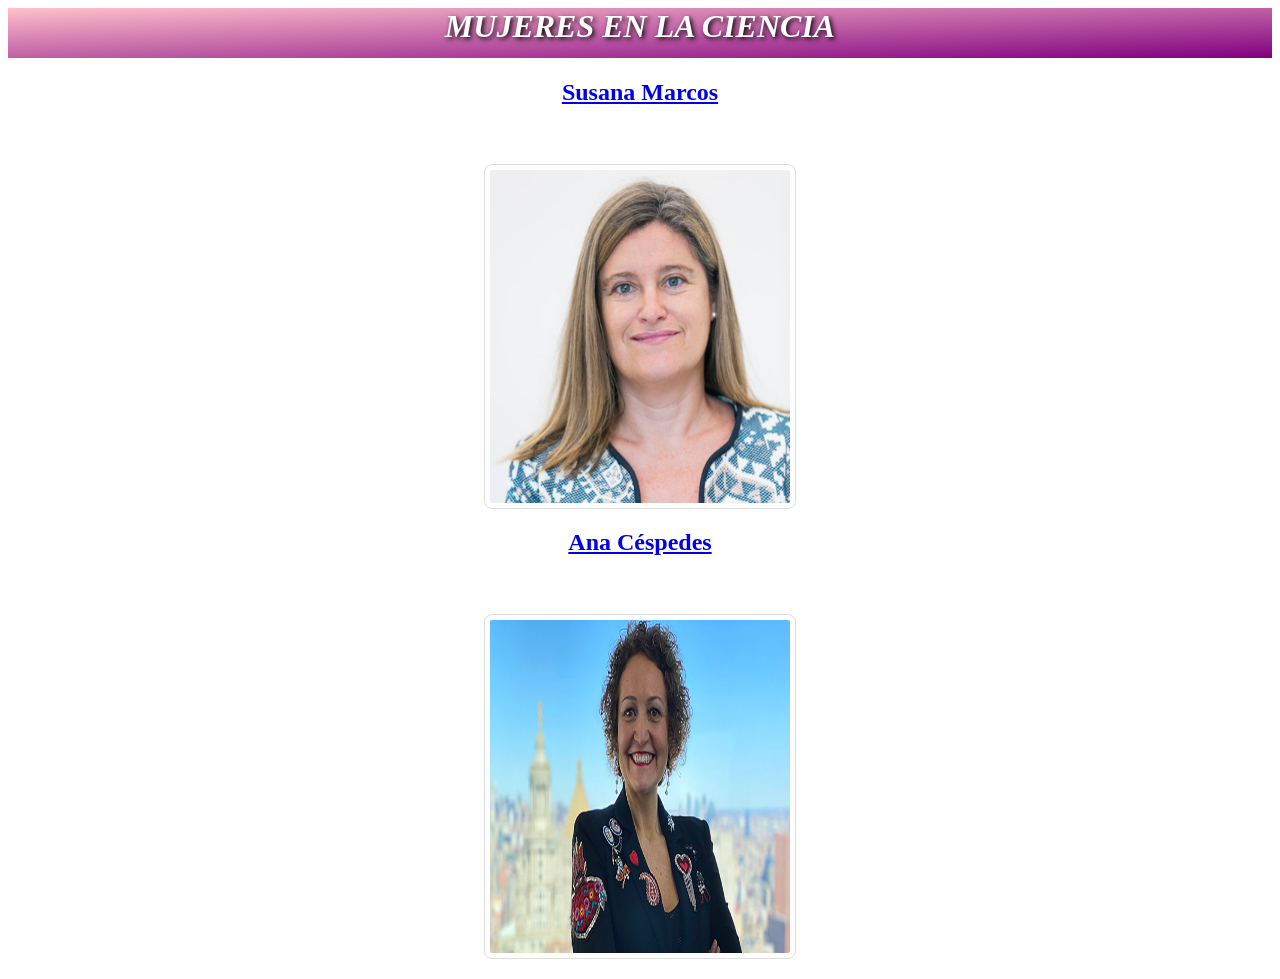
<file: index.html>
<head>
		<title>Mujeres en la ciencia</title>
		<link rel="stylesheet" href="Estilos.css">
	</head>
	<body>
		<h1 id="grad1" style="text-align:center;"><i>MUJERES EN LA CIENCIA</i></h1>
		<h2 style="text-align:center;"><a href="SusanaMarcos.html">Susana Marcos</a></h2>
		<br><p style="text-align:center;"><img src="Susana Marcos.jpg" alt="Imagen Susana Marcos" width=400 height="333"></p>
		<h2 style="text-align:center;"><a href="AnaCéspedes.html">Ana Céspedes</a></h2>
		<br><p style="text-align:center;"><img src="Ana Céspedes.jpg" alt="Imagen Ana Céspedes" width=500 height="333"></p>
	</body>
</file>
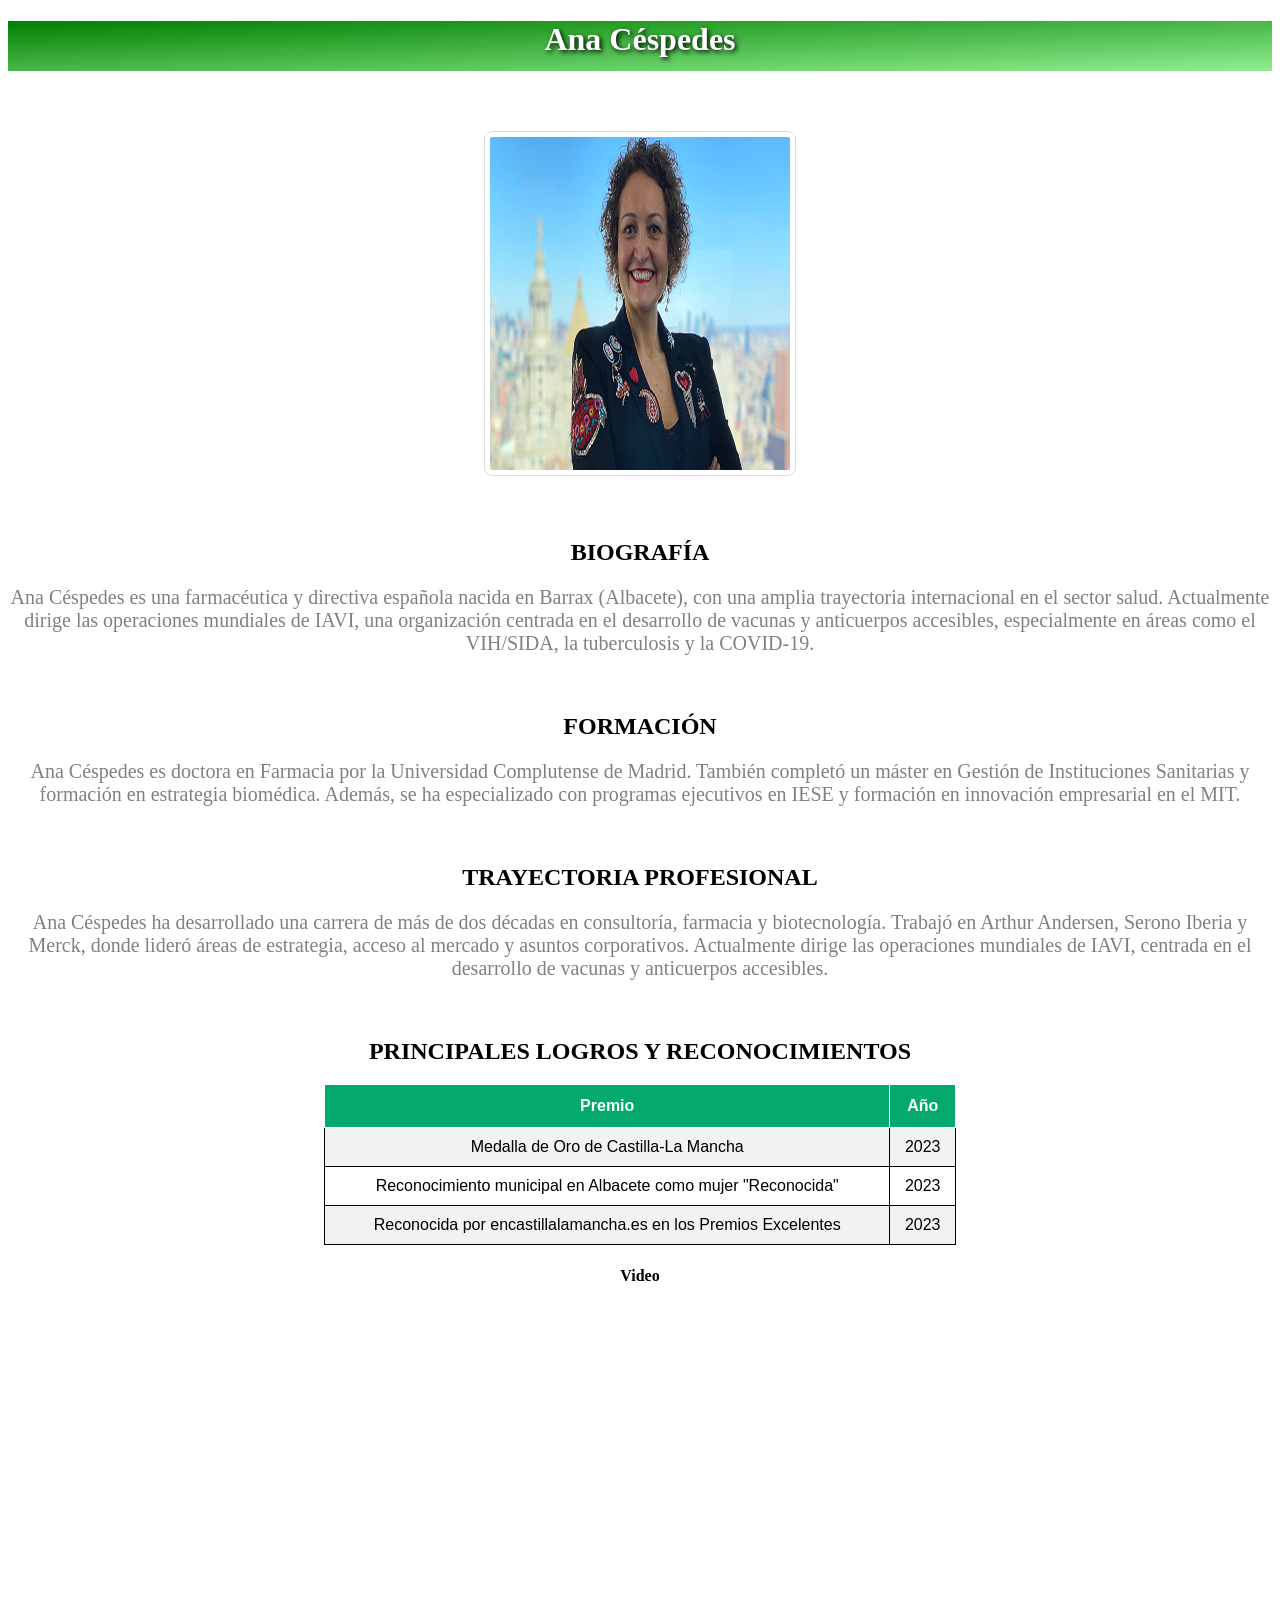
<file: AnaCéspedes.html>
<!DOCTYPE html>
<html>
	<head>
		<title>Mujeres en la ciencia</title>
		<link rel="stylesheet" href="Estilos.css">
	</head>
	<body>
		<h1 id="grad2" style="text-align:center;">Ana Céspedes</h1>
		<br><p style="text-align:center;"><img src="Ana Céspedes.jpg" alt="Imagen Ana Céspedes" width=500 height="333"></p>
		<br><h2 style="text-align:center;"> BIOGRAFÍA</h2>
		<p style="text-align:center;">Ana Céspedes es una farmacéutica y directiva española nacida en Barrax (Albacete), con una amplia trayectoria internacional en el sector salud. Actualmente dirige las operaciones mundiales de IAVI, una organización centrada en el desarrollo de vacunas y anticuerpos accesibles, especialmente en áreas como el VIH/SIDA, la tuberculosis y la COVID-19.</p>
		<br><h2 style="text-align:center;">FORMACIÓN</h2>
		<p style="text-align:center;">Ana Céspedes es doctora en Farmacia por la Universidad Complutense de Madrid. También completó un máster en Gestión de Instituciones Sanitarias y formación en estrategia biomédica. Además, se ha especializado con programas ejecutivos en IESE y formación en innovación empresarial en el MIT.</p>
		<br><h2 style="text-align:center;">TRAYECTORIA PROFESIONAL</h2>
		<p style="text-align:center;">Ana Céspedes ha desarrollado una carrera de más de dos décadas en consultoría, farmacia y biotecnología. Trabajó en Arthur Andersen, Serono Iberia y Merck, donde lideró áreas de estrategia, acceso al mercado y asuntos corporativos. Actualmente dirige las operaciones mundiales de IAVI, centrada en el desarrollo de vacunas y anticuerpos accesibles.</p>
		<br><h2 style="text-align:center;">PRINCIPALES LOGROS Y RECONOCIMIENTOS</h2>
		<table align="center" style="text-align:center;">
 		 <tr>
 		  <th>Premio</th>
  		  <th>Año</th>
		  </tr>
  		<tr>
   		 <td>Medalla de Oro de Castilla-La Mancha</td>
  		  <td>2023</td>
 		 </tr>
 		<tr>
  		  <td>Reconocimiento municipal en Albacete como mujer "Reconocida"</td>
  		  <td>2023</td>
 		 </tr>
 		 <tr>
 		   <td>Reconocida por encastillalamancha.es en los Premios Excelentes</td>
 		   <td>2023</td>
 		 </tr>
		</table>
		<h4 style="text-align:center;">Video</h4>
 		<div class="video-contenedor">
                <iframe width="560" height="315" src="https://youtu.be/vpcER3FLKlk?si=3tMzzBPwTvB2j126" title="Video YouTube Ana Céspedes" frameborder="0" allowfullscreen></iframe>
           	 </div>

	</body>
</html>
</file>
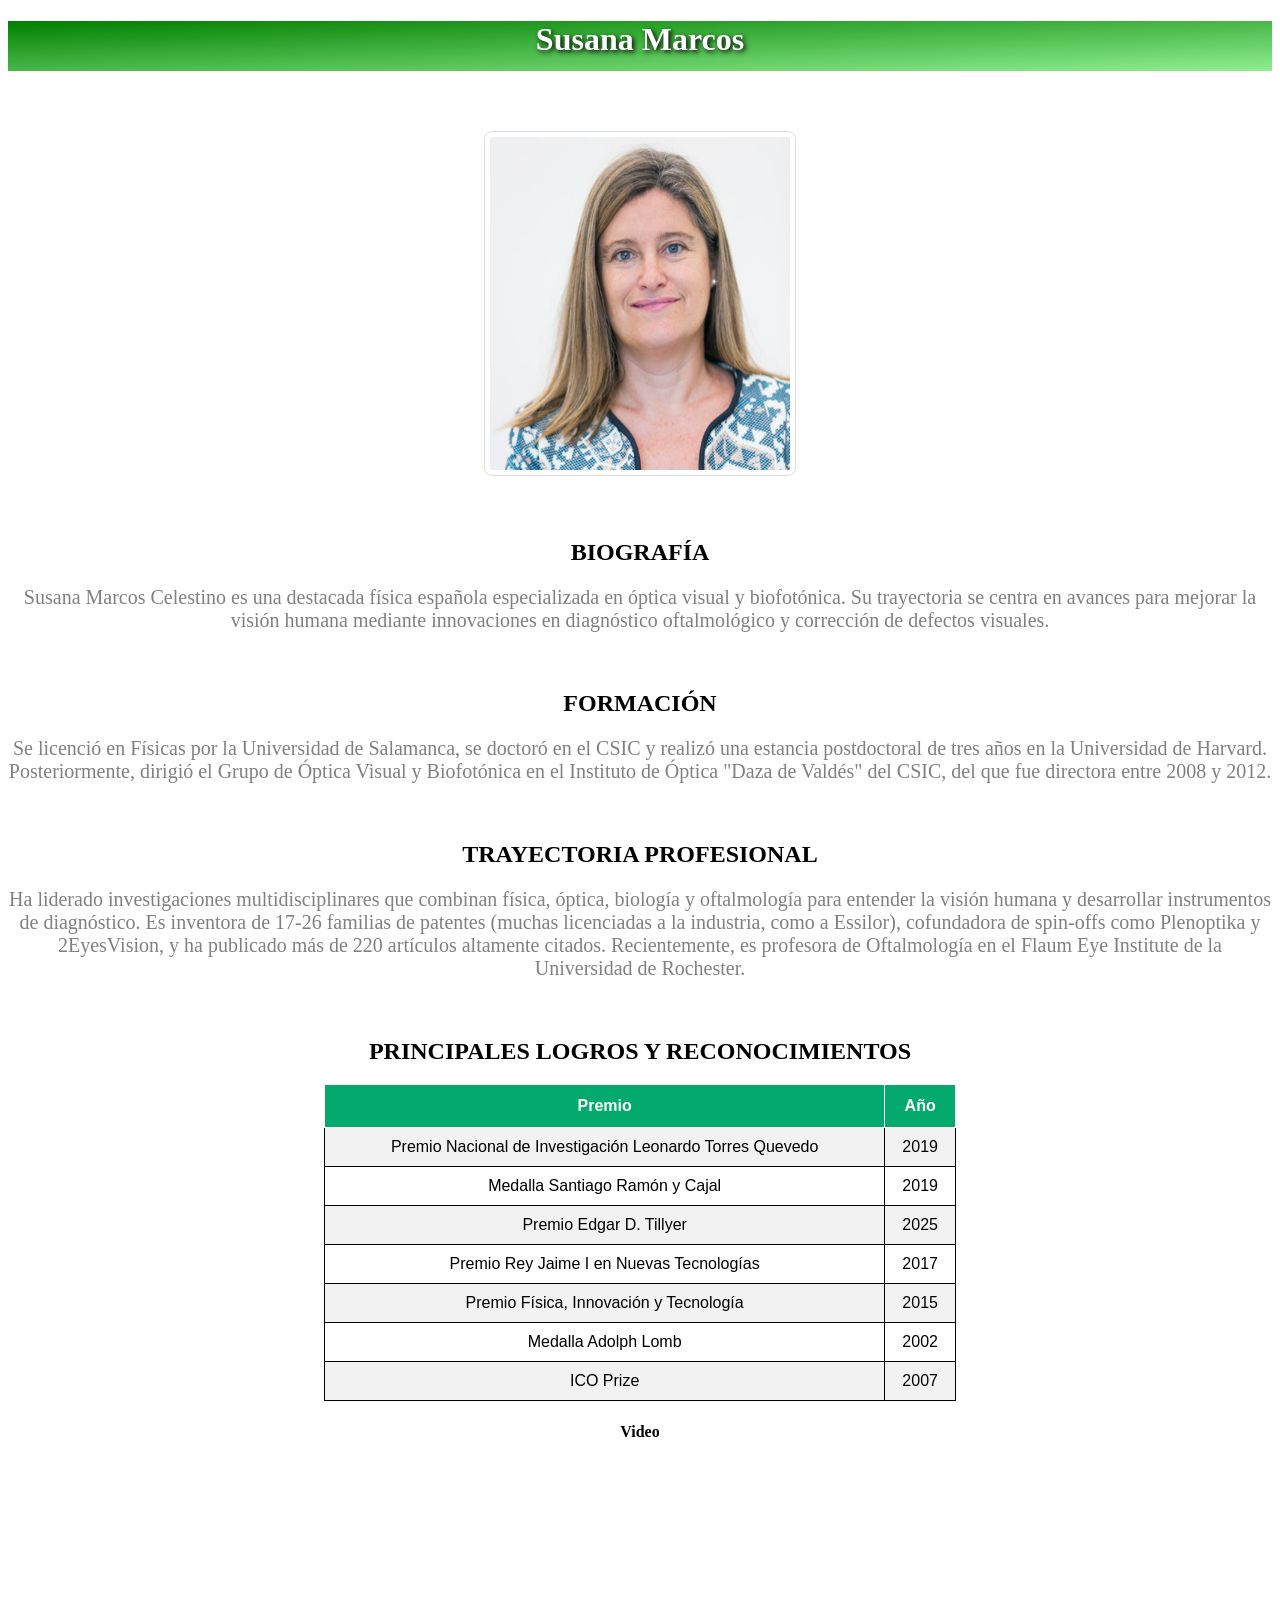
<file: Susanamarcos.html>
<!DOCTYPE html>
<html>
	<head>
		<title>Mujeres en la ciencia</title>
		<link rel="stylesheet" href="Estilos.css">
	</head>
	<body>
		<h1 id="grad2" style="text-align:center;"> Susana Marcos</h1>
		<br><p style="text-align:center;"><img src="Susana Marcos.jpg" alt="Imagen Susana Marcos" width=400 height="333"></p>
		<br><h2 style="text-align:center;"> BIOGRAFÍA</h2>
		<p style="text-align:center;">Susana Marcos Celestino es una destacada física española especializada en óptica visual y biofotónica. Su trayectoria se centra en avances para mejorar la visión humana mediante innovaciones en diagnóstico oftalmológico y corrección de defectos visuales.</p>
		<br><h2 style="text-align:center;">FORMACIÓN</h2>
		<p style="text-align:center;">Se licenció en Físicas por la Universidad de Salamanca, se doctoró en el CSIC y realizó una estancia postdoctoral de tres años en la Universidad de Harvard. Posteriormente, dirigió el Grupo de Óptica Visual y Biofotónica en el Instituto de Óptica "Daza de Valdés" del CSIC, del que fue directora entre 2008 y 2012.</p>
		<br><h2 style="text-align:center;">TRAYECTORIA PROFESIONAL</h2>
		<p style="text-align:center;">Ha liderado investigaciones multidisciplinares que combinan física, óptica, biología y oftalmología para entender la visión humana y desarrollar instrumentos de diagnóstico. Es inventora de 17-26 familias de patentes (muchas licenciadas a la industria, como a Essilor), cofundadora de spin-offs como Plenoptika y 2EyesVision, y ha publicado más de 220 artículos altamente citados. Recientemente, es profesora de Oftalmología en el Flaum Eye Institute de la Universidad de Rochester.</p>
		<br><h2 style="text-align:center;">PRINCIPALES LOGROS Y RECONOCIMIENTOS</h2>
		<table align="center" style="text-align:center;">
 		 <tr>
 		  <th>Premio</th>
  		  <th>Año</th>
		  </tr>
  		<tr>
   		 <td>Premio Nacional de Investigación Leonardo Torres Quevedo</td>
  		  <td>2019</td>
 		 </tr>
 		 <tr>
  		  <td>Medalla Santiago Ramón y Cajal</td>
  		  <td>2019</td>
 		 </tr>
 		 <tr>
 		   <td>Premio Edgar D. Tillyer </td>
 		   <td>2025</td>
 		 </tr>
		  <tr>
  		  <td>Premio Rey Jaime I en Nuevas Tecnologías</td>
  		  <td>2017</td>
 		 </tr>
 		 <tr>
  		  <td>Premio Física, Innovación y Tecnología</td>
   		 <td>2015</td>
 		 </tr>
 		 <tr>
   		 <td>Medalla Adolph Lomb</td>
   		 <td>2002</td>
 		 </tr>
		<tr>
   		 <td>ICO Prize</td>
   		 <td>2007</td>
 		 </tr>
		</table>
		<h4 style="text-align:center;">Video</h4>
		<div class="video-contenedor">
                <iframe width="560" height="315" src="https://youtu.be/2p6bn7hbY-8?si=SYn03hW0YgKHnjwP" title="Video YouTube Susana Marcos" frameborder="0" allowfullscreen></iframe>
           	 </div>
	</body>
</html>
</file>
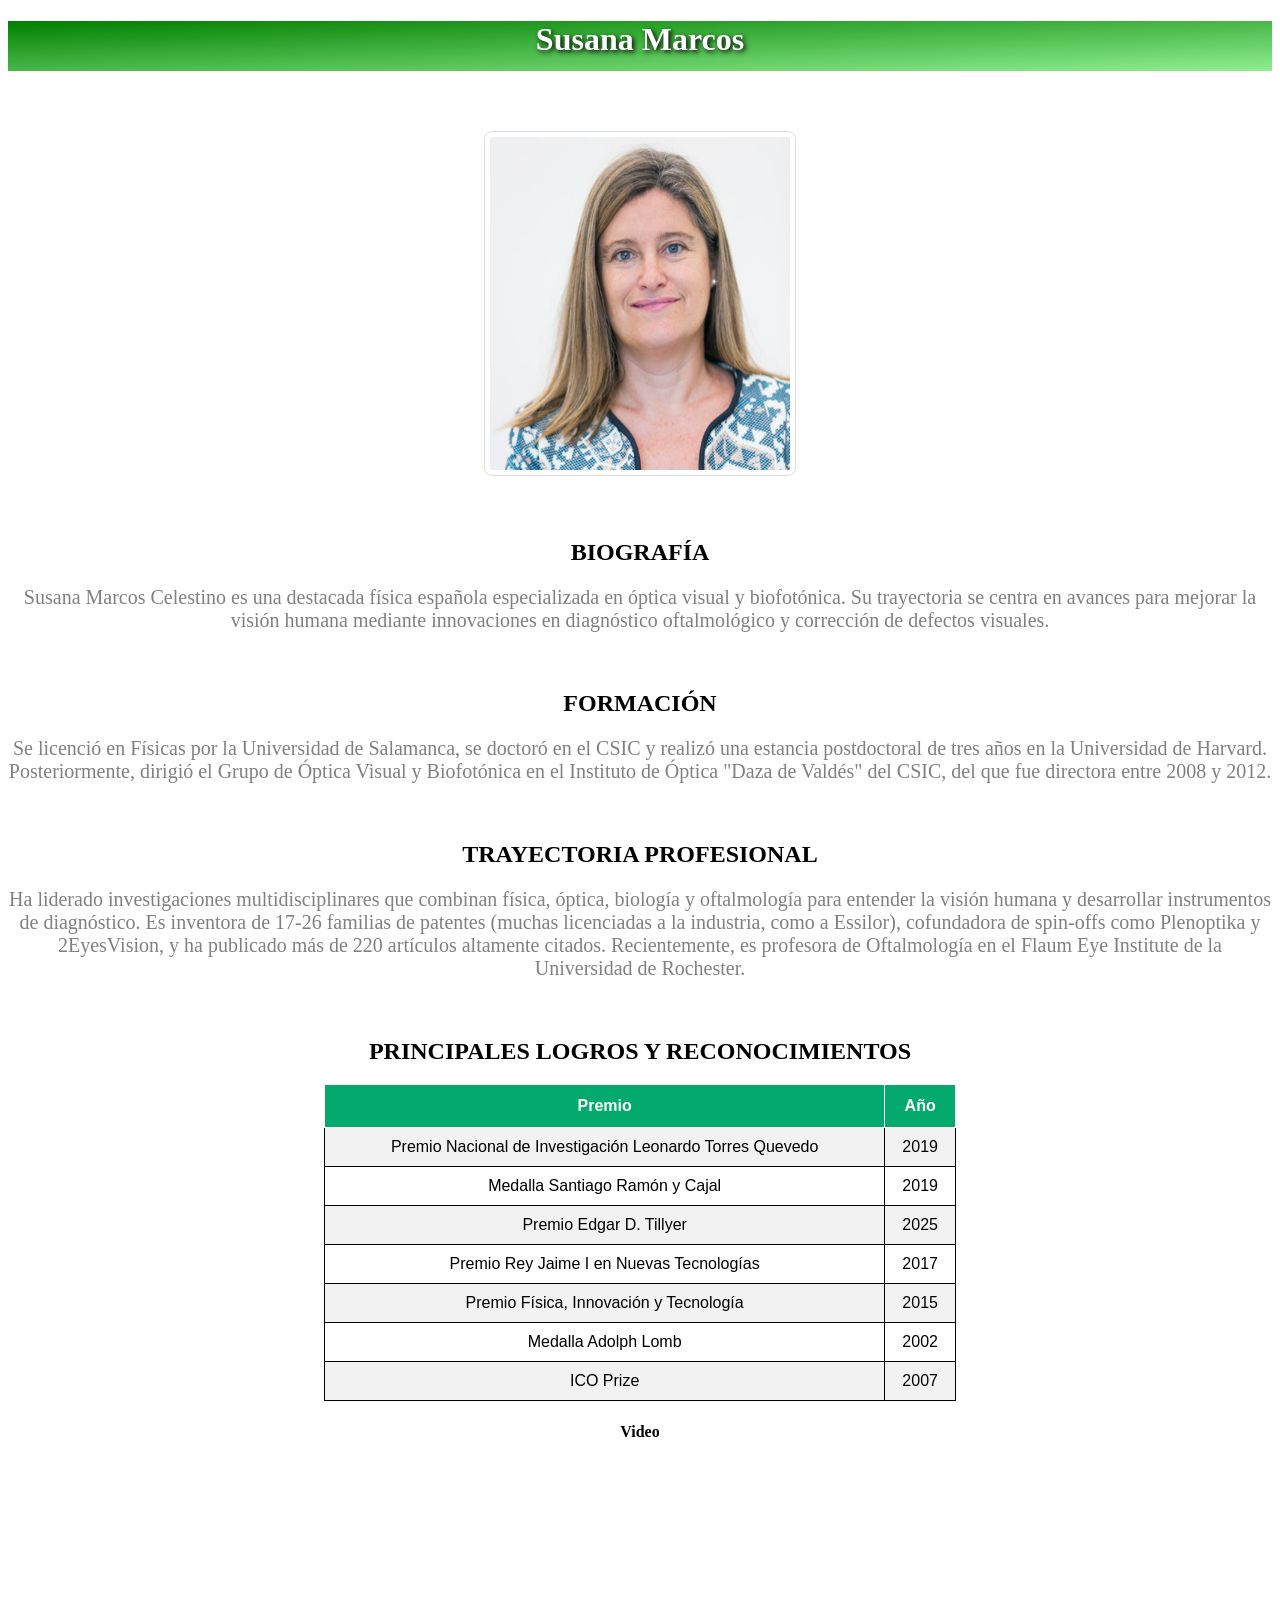
<file: SusanaMarcos.html>
<!DOCTYPE html>
<html>
	<head>
		<title>Mujeres en la ciencia</title>
		<link rel="stylesheet" href="Estilos.css">
	</head>
	<body>
		<h1 id="grad2" style="text-align:center;"> Susana Marcos</h1>
		<br><p style="text-align:center;"><img src="SusanaMarcos.jpg" alt="Imagen Susana Marcos" width=400 height="333"></p>
		<br><h2 style="text-align:center;"> BIOGRAFÍA</h2>
		<p style="text-align:center;">Susana Marcos Celestino es una destacada física española especializada en óptica visual y biofotónica. Su trayectoria se centra en avances para mejorar la visión humana mediante innovaciones en diagnóstico oftalmológico y corrección de defectos visuales.</p>
		<br><h2 style="text-align:center;">FORMACIÓN</h2>
		<p style="text-align:center;">Se licenció en Físicas por la Universidad de Salamanca, se doctoró en el CSIC y realizó una estancia postdoctoral de tres años en la Universidad de Harvard. Posteriormente, dirigió el Grupo de Óptica Visual y Biofotónica en el Instituto de Óptica "Daza de Valdés" del CSIC, del que fue directora entre 2008 y 2012.</p>
		<br><h2 style="text-align:center;">TRAYECTORIA PROFESIONAL</h2>
		<p style="text-align:center;">Ha liderado investigaciones multidisciplinares que combinan física, óptica, biología y oftalmología para entender la visión humana y desarrollar instrumentos de diagnóstico. Es inventora de 17-26 familias de patentes (muchas licenciadas a la industria, como a Essilor), cofundadora de spin-offs como Plenoptika y 2EyesVision, y ha publicado más de 220 artículos altamente citados. Recientemente, es profesora de Oftalmología en el Flaum Eye Institute de la Universidad de Rochester.</p>
		<br><h2 style="text-align:center;">PRINCIPALES LOGROS Y RECONOCIMIENTOS</h2>
		<table align="center" style="text-align:center;">
 		 <tr>
 		  <th>Premio</th>
  		  <th>Año</th>
		  </tr>
  		<tr>
   		 <td>Premio Nacional de Investigación Leonardo Torres Quevedo</td>
  		  <td>2019</td>
 		 </tr>
 		 <tr>
  		  <td>Medalla Santiago Ramón y Cajal</td>
  		  <td>2019</td>
 		 </tr>
 		 <tr>
 		   <td>Premio Edgar D. Tillyer </td>
 		   <td>2025</td>
 		 </tr>
		  <tr>
  		  <td>Premio Rey Jaime I en Nuevas Tecnologías</td>
  		  <td>2017</td>
 		 </tr>
 		 <tr>
  		  <td>Premio Física, Innovación y Tecnología</td>
   		 <td>2015</td>
 		 </tr>
 		 <tr>
   		 <td>Medalla Adolph Lomb</td>
   		 <td>2002</td>
 		 </tr>
		<tr>
   		 <td>ICO Prize</td>
   		 <td>2007</td>
 		 </tr>
		</table>
		<h4 style="text-align:center;">Video</h4>
		<div class="video-contenedor">
                <iframe width="560" height="315" src="https://youtu.be/2p6bn7hbY-8?si=SYn03hW0YgKHnjwP" title="Video YouTube Susana Marcos" frameborder="0" allowfullscreen></iframe>
           	 </div>
	</body>
</html>
</file>
<file: Estilos.css>
<head>
	<style>
	body {
 		background-color: black;
	}
	h1 {
  		color: White;
  		text-align: center;
		  text-shadow: 2px 2px 5px black;
	}
	p {
  		font-family: verdana;
  		font-size: 20px;
  		color: Gray;
  		text-align: center;
	}
	table {
 	 font-family: Arial, Helvetica, sans-serif;
 	 border-collapse: collapse;
 	 width: 50%;
	}

	td, th {
 	 border: 1px solid #ddd;
 	 padding: 10px;
	}

	tr:nth-child(even){background-color: #f2f2f2;}

	tr:hover {background-color: #ddd;}

	th {
		padding-top: 12px;
 		padding-bottom: 12px;
 		text-align: center;
 		background-color: #04AA6D;
  		color: white;
	}
	img {
 		border: 1px solid #ddd;
  		border-radius: 4px;
  		padding: 5px;
  		width: 300px;
		border-radius: 8px; 
	}
	table, th, td {
	  border: 1px solid;
	}
	#grad1 {
		height: 50px;
		background-image: linear-gradient(to bottom right, pink, purple);
	}
	#grad2 {
		height: 50px;
		background-image: linear-gradient(to bottom right, green, lightgreen);
	}
	</style>
</head>
</file>
